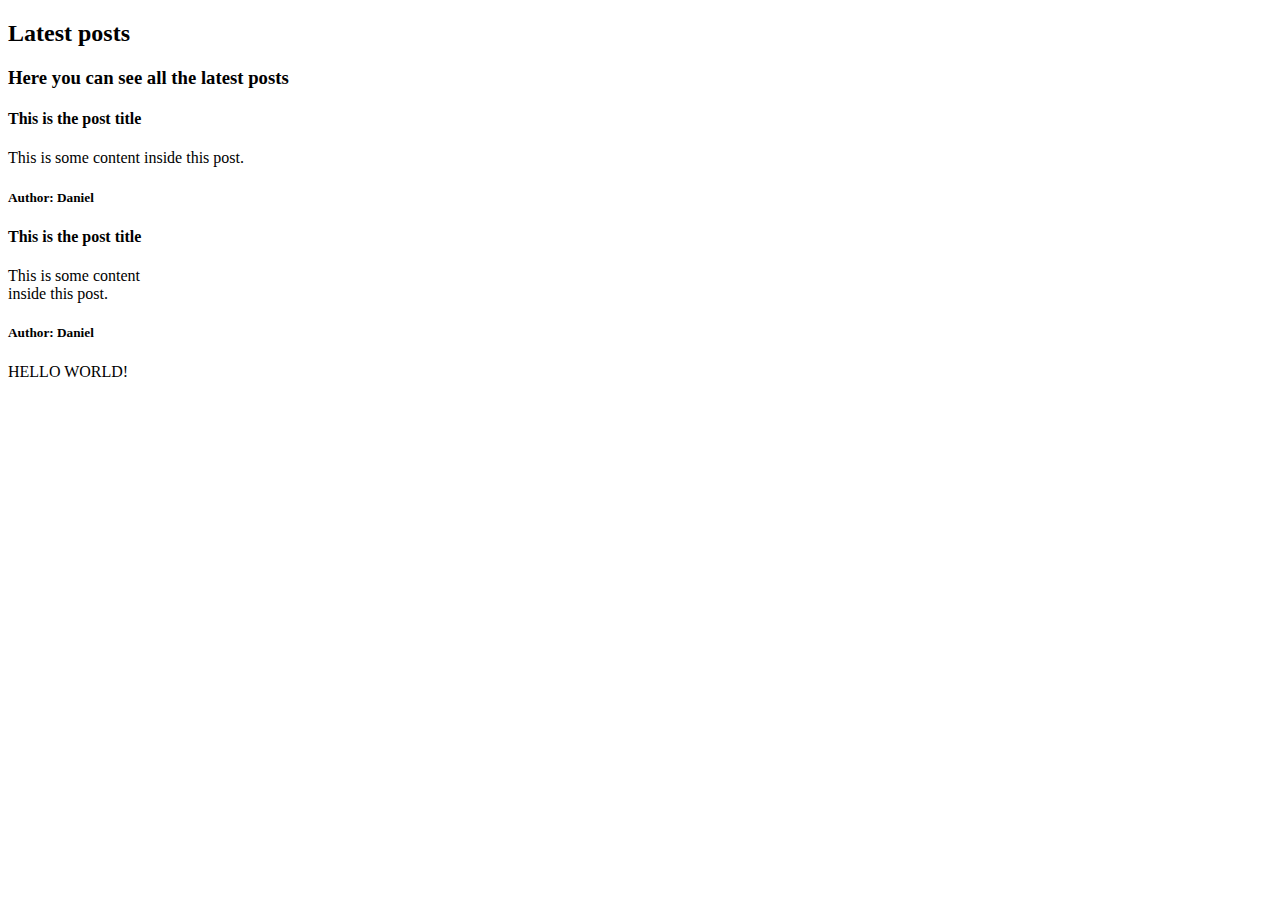
<file: video4.html>
<!DOCTYPE html>
<html>
    <head>
        <title>HELLO WORLD!</title>
<meta charset="UTF-8">
    </head>
    <body>
        <section>
            <h2>Latest posts</h2>
            <h3>Here you can see all the latest posts</h3>
            <Article>
                <h4>This is the post title</h4>
                <p>This is some content inside this post.</p>
                <h5>Author: Daniel</h5>
            </Article>
            <Article>
                <h4>This is the post title</h4>
                <p>This is some content <br> inside this post.</p>
                <h5>Author: Daniel</h5>
            </Article>
        </section>
    <p>HELLO WORLD!</p>
    </body>
</html>
</file>
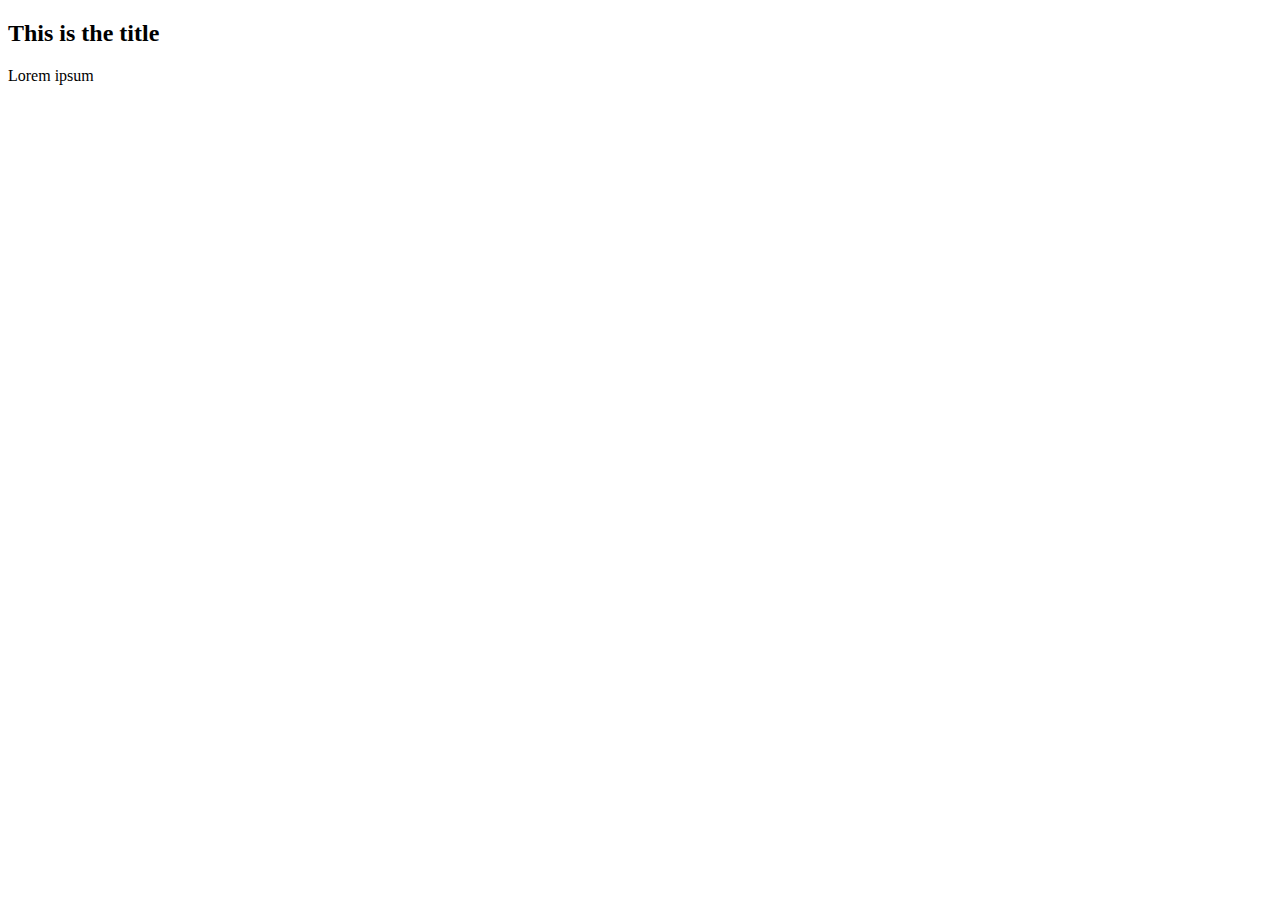
<file: video5.html>
<!DOCTYPE html>
<html>
    <head>
        <title>HELLO WORLD!</title>
        <meta charset="UTF-8">
    </head>
    <body>
        <div>
            <h2>This is the title</h2>
            <p>Lorem ipsum</p>
        </div>
       
    </body>
</html>
</file>
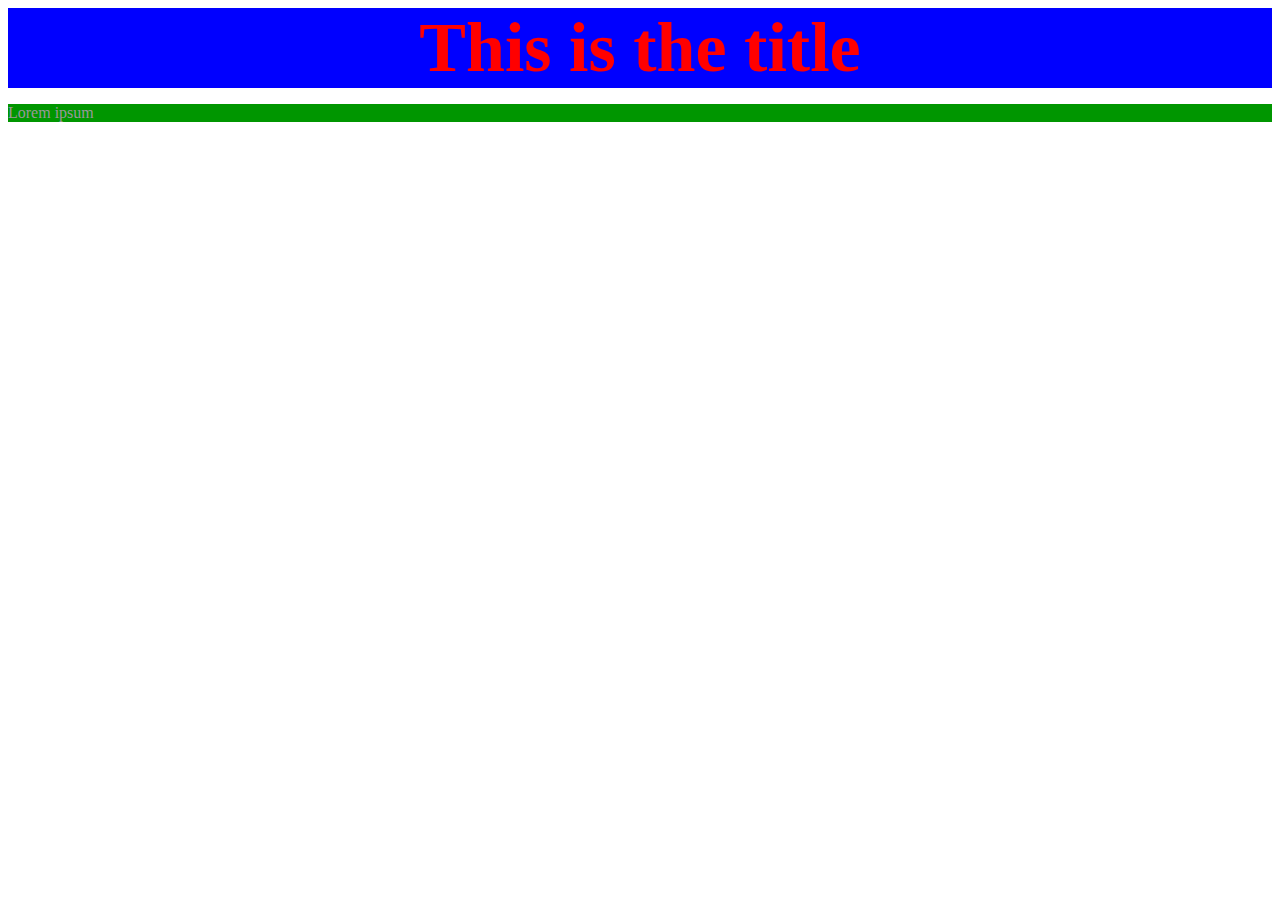
<file: video6.html>
<!DOCTYPE html>
<html>
    <head>
        <title>HELLO WORLD!</title>
        <meta charset="UTF-8">
        <style>
            h2 {
                color: red;
                font-size: 70px;
                margin: 0px;
                background-color: blue;
                text-align: center;
            }
            p{
                color: #999999;
                background-color: rgb(0,150,0);
            }
        </style>
    </head>
    <body>
            <h2>This is the title</h2>
            <p>Lorem ipsum</p>
    </body>
</html>
</file>
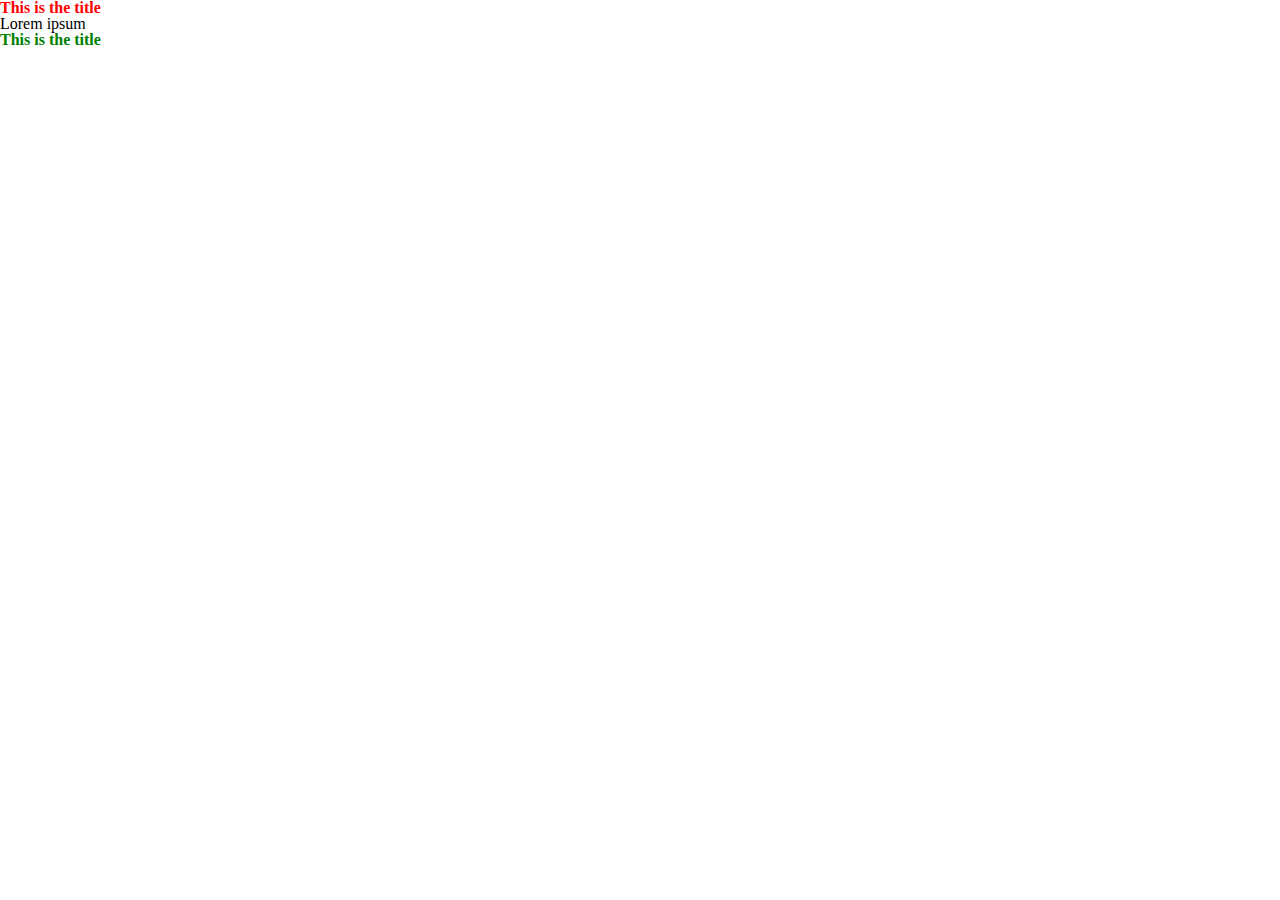
<file: video6b.css.html>
<!DOCTYPE html>
<html>
    <head>
        <title>HELLO WORLD!</title>
        <meta charset="UTF-8">
        <link rel="stylesheet" href="style.css">
    </head>
    <body>
            <h2>This is the title</h2>
            <p>Lorem ipsum</p>
            <div>
                <h2>This is the title</h2>
            </div>
    </body>
</html>
</file>
<file: style.css>
/*
html5doctor.com Reset Stylesheet
v1.6.1
Last Updated: 2010-09-17
Author: Richard Clark - http://richclarkdesign.com
Twitter: @rich_clark
*/

html, body, div, span, object, iframe,
h1, h2, h3, h4, h5, h6, p, blockquote, pre,
abbr, address, cite, code,
del, dfn, em, img, ins, kbd, q, samp,
small, strong, sub, sup, var,
b, i,
dl, dt, dd, ol, ul, li,
fieldset, form, label, legend,
table, caption, tbody, tfoot, thead, tr, th, td,
article, aside, canvas, details, figcaption, figure,
footer, header, hgroup, menu, nav, section, summary,
time, mark, audio, video {
    margin:0;
    padding:0;
    border:0;
    outline:0;
    font-size:100%;
    vertical-align:baseline;
    background:transparent;
}

body {
    line-height:1;
}

article,aside,details,figcaption,figure,
footer,header,hgroup,menu,nav,section {
    display:block;
}

nav ul {
    list-style:none;
}

blockquote, q {
    quotes:none;
}

blockquote:before, blockquote:after,
q:before, q:after {
    content:'';
    content:none;
}

a {
    margin:0;
    padding:0;
    font-size:100%;
    vertical-align:baseline;
    background:transparent;
}

/* change colours to suit your needs */
ins {
    background-color:#ff9;
    color:#000;
    text-decoration:none;
}

/* change colours to suit your needs */
mark {
    background-color:#ff9;
    color:#000;
    font-style:italic;
    font-weight:bold;
}

del {
    text-decoration: line-through;
}

abbr[title], dfn[title] {
    border-bottom:1px dotted;
    cursor:help;
}

table {
    border-collapse:collapse;
    border-spacing:0;
}

/* change border colour to suit your needs */
hr {
    display:block;
    height:1px;
    border:0;  
    border-top:1px solid #cccccc;
    margin:1em 0;
    padding:0;
}

input, select {
    vertical-align:middle;
}
h2{
    color: red;
}
div h2{
    color: green;

}
</file>
